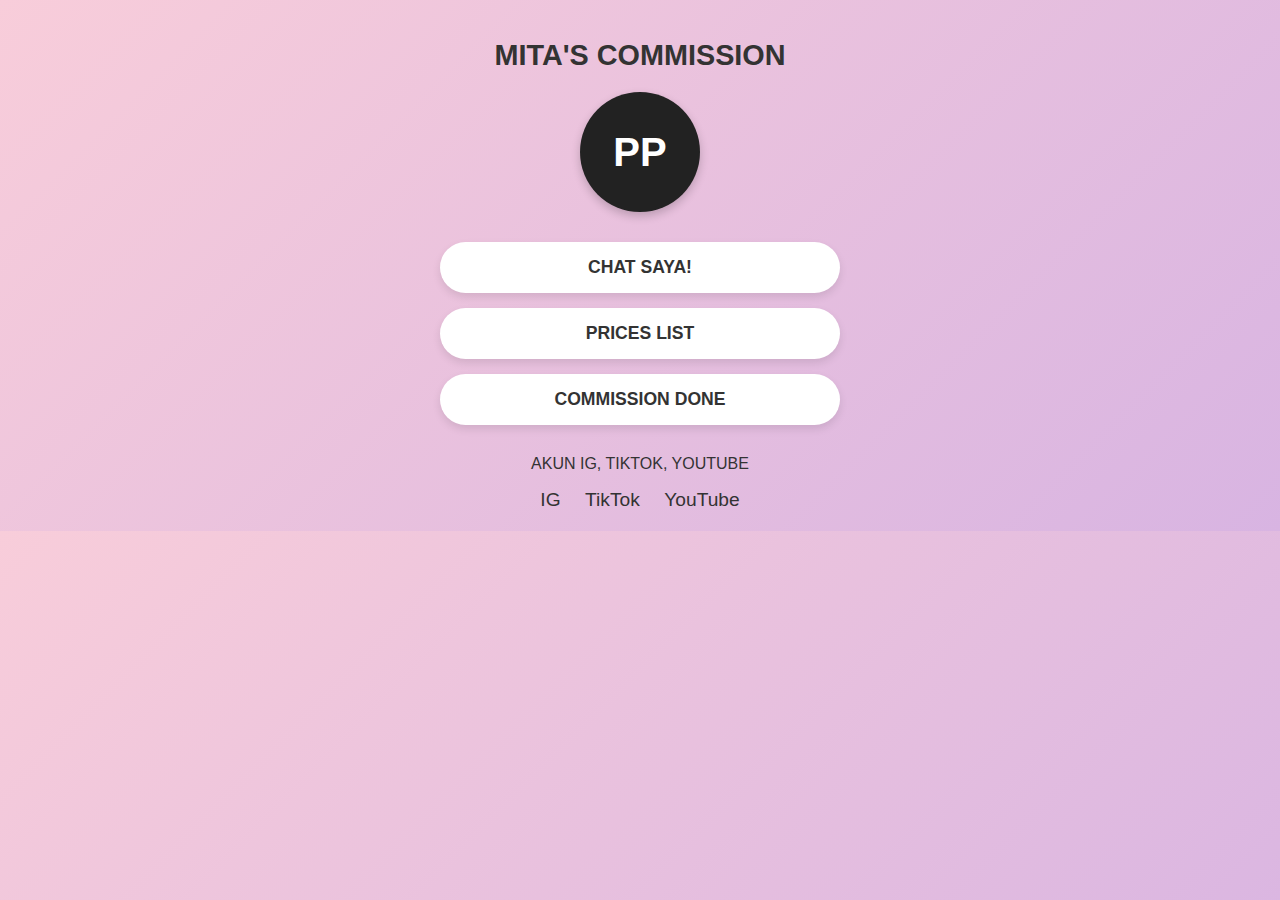
<file: index.html>
<!DOCTYPE html>
<html lang="id">
<head>
    <meta charset="UTF-8">
    <meta name="viewport" content="width=device-width, initial-scale=1.0">
    <title>Mita's Commission</title>
    <link rel="stylesheet" href="style.css">
</head>
<body class="buyer-mode"> <header>
        <h1 id="main-title">MITA'S COMMISSION</h1>
        
        <button id="logout-btn" class="admin-only">Logout</button>
    </header>

    <main>
        <div class="profile-pic-container">
            <div class="profile-pic">PP</div>
            <button id="edit-pp-btn" class="admin-only">+</button>
            <input type="file" id="pp-upload" style="display: none;">
        </div>

        <nav class="button-container">
            <a href="https://wa.me/6281234567890?text=Halo%2C%20saya%20ingin%20beli%20jasa%20mu" target="_blank" class="btn">CHAT SAYA!</a>
            
            <a href="prices.html" class="btn">PRICES LIST</a>
            <a href="commission.html" class="btn">COMMISSION DONE</a>
        </nav>

        <div class="social-links">
            <p>AKUN IG, TIKTOK, YOUTUBE</p>
            <div class="social-icons">
                <a href="#" target="_blank">IG</a>
                <a href="#" target="_blank">TikTok</a>
                <a href="#" target="_blank">YouTube</a>
            </div>
        </div>
    </main>

    <script src="script.js"></script>
</body>
</html>
</file>
<file: style.css>
/* Pengaturan Dasar */
body {
    font-family: 'Arial Rounded MT Bold', sans-serif;
    margin: 0;
    padding: 20px;
    text-align: center;
    color: white;
    transition: background 1s ease; /* Animasi memudar saat ganti tema */
}

/* TEMA PEMBELI (Default) */
body.buyer-mode {
    background: linear-gradient(135deg, #f8cdda 0%, #d8b4e2 100%);
}

/* TEMA ADMIN */
body.admin-mode {
    background: linear-gradient(135deg, #a0cfff 0%, #c2e9fb 100%);
}

/* Judul */
header {
    margin-bottom: 20px;
    position: relative;
}
h1 {
    font-size: 1.8em; /* Ukuran sedang */
    color: #333;
    cursor: pointer;
    user-select: none; /* Agar tidak ter-highlight saat di-klik 3x */
}

/* Foto Profil */
.profile-pic-container {
    position: relative;
    width: 120px;
    height: 120px;
    margin: 20px auto 30px auto;
}
.profile-pic {
    width: 120px;
    height: 120px;
    background-color: #222;
    border-radius: 50%;
    display: flex;
    align-items: center;
    justify-content: center;
    font-size: 2.5em;
    font-weight: bold;
    color: white;
    box-shadow: 0 4px 10px rgba(0,0,0,0.2);
}

/* Tombol */
.button-container {
    display: flex;
    flex-direction: column;
    gap: 15px;
    max-width: 400px;
    margin: 0 auto;
}
.btn {
    background-color: white;
    color: #333;
    padding: 15px 20px;
    border-radius: 50px; /* Bikin lonjong */
    text-decoration: none;
    font-weight: bold;
    font-size: 1.1em;
    box-shadow: 0 4px 8px rgba(0,0,0,0.1);
    transition: transform 0.2s;
}
.btn:hover {
    transform: scale(1.03);
}

/* Link Akun Sosial Media */
.social-links {
    margin-top: 30px;
    color: #333;
}
.social-icons {
    margin-top: 10px;
}
.social-icons a {
    color: #333;
    margin: 0 10px;
    font-size: 1.2em;
    text-decoration: none;
}
.social-icons a:hover {
    text-decoration: underline;
}

/* Pengaturan Halaman Lain (Prices & Commission) */
.back-link {
    position: absolute;
    top: 10px;
    left: 20px;
    font-size: 1.5em;
    text-decoration: none;
    color: #333;
}
.price-section, .gallery-item {
    background-color: rgba(255, 255, 255, 0.7);
    padding: 20px;
    border-radius: 15px;
    margin-bottom: 20px;
    color: #333;
    text-align: left;
}
.price-section img, .gallery-item img {
    width: 100%;
    border-radius: 10px;
    margin-top: 10px;
}

/* Galeri Commission Done */
.gallery {
    display: grid;
    grid-template-columns: 1fr 1fr; /* 2 kolom */
    gap: 15px;
}
.gallery-item img {
    cursor: pointer; /* Tanda bisa di-klik */
}

/* === PENGATURAN MODE ADMIN === */

/* Sembunyikan elemen admin saat mode pembeli */
.buyer-mode .admin-only {
    display: none;
}

/* Tampilkan elemen admin saat mode admin */
.admin-mode .admin-only {
    display: block; /* atau 'flex', 'inline', dll. */
}

/* Sembunyikan elemen pembeli saat mode admin */
.admin-mode .buyer-only {
    display: none;
}

/* Tombol Logout */
#logout-btn {
    position: absolute;
    top: 5px;
    right: 15px;
    background-color: #ff4d4d;
    color: white;
    border: none;
    padding: 8px 12px;
    border-radius: 10px;
    cursor: pointer;
}
#logout-btn:hover {
    background-color: #c93030;
}

/* Tombol Edit PP */
#edit-pp-btn {
    position: absolute;
    bottom: 0;
    right: 0;
    width: 40px;
    height: 40px;
    border-radius: 50%;
    background-color: #4CAF50;
    color: white;
    border: none;
    font-size: 1.5em;
    cursor: pointer;
    box-shadow: 0 2px 5px rgba(0,0,0,0.2);
}

/* Kontrol Admin */
.admin-editor, .admin-controls {
    background-color: rgba(255, 255, 255, 0.5);
    padding: 15px;
    border-radius: 10px;
    margin-top: 10px;
}
.admin-editor textarea, .admin-controls input {
    width: 95%;
    padding: 10px;
    border-radius: 8px;
    border: 1px solid #ccc;
    margin-bottom: 10px;
}
.upload-btn {
    background-color: #4CAF50;
    color: white;
    border: none;
    padding: 10px 15px;
    font-size: 1.2em;
    border-radius: 8px;
    cursor: pointer;
}
.warning-text {
    font-size: 0.8em;
    color: #555;
    font-style: italic;
}
.admin-controls button {
    background-color: #008CBA;
    color: white;
    border: none;
    padding: 5px 10px;
    border-radius: 5px;
    cursor: pointer;
    margin-right: 5px;
}
.admin-controls .edit-pass-btn {
    background-color: #f44336;
}
    width: 100%;
    border-radius: 10px;
    margin-top: 10px;
}

/* Galeri Commission Done */
.gallery {
    display: grid;
    grid-template-columns: 1fr 1fr; /* 2 kolom */
    gap: 15px;
}
.gallery-item img {
    cursor: pointer; /* Tanda bisa di-klik */
}

/* === PENGATURAN MODE ADMIN === */

/* Sembunyikan elemen admin saat mode pembeli */
.buyer-mode .admin-only {
    display: none;
}

/* Tampilkan elemen admin saat mode admin */
.admin-mode .admin-only {
    display: block; /* atau 'flex', 'inline', dll. */
}

/* Sembunyikan elemen pembeli saat mode admin */
.admin-mode .buyer-only {
    display: none;
}

/* Tombol Logout */
#logout-btn {
    position: absolute;
    top: 5px;
    right: 15px;
    background-color: #ff4d4d;
    color: white;
    border: none;
    padding: 8px 12px;
    border-radius: 10px;
    cursor: pointer;
}
#logout-btn:hover {
    background-color: #c93030;
}

/* Tombol Edit PP */
#edit-pp-btn {
    position: absolute;
    bottom: 0;
    right: 0;
    width: 40px;
    height: 40px;
    border-radius: 50%;
    background-color: #4CAF50;
    color: white;
    border: none;
    font-size: 1.5em;
    cursor: pointer;
    box-shadow: 0 2px 5px rgba(0,0,0,0.2);
}

/* Kontrol Admin */
.admin-editor, .admin-controls {
    background-color: rgba(255, 255, 255, 0.5);
    padding: 15px;
    border-radius: 10px;
    margin-top: 10px;
}
.admin-editor textarea, .admin-controls input {
    width: 95%;
    padding: 10px;
    border-radius: 8px;
    border: 1px solid #ccc;
    margin-bottom: 10px;
}
.upload-btn {
    background-color: #4CAF50;
    color: white;
    border: none;
    padding: 10px 15px;
    font-size: 1.2em;
    border-radius: 8px;
    cursor: pointer;
}
.warning-text {
    font-size: 0.8em;
    color: #555;
    font-style: italic;
}
.admin-controls button {
    background-color: #008CBA;
    color: white;
    border: none;
    padding: 5px 10px;
    border-radius: 5px;
    cursor: pointer;
    margin-right: 5px;
}
.admin-controls .edit-pass-btn {
    background-color: #f44336;
}

/* === PENGATURAN KHUSUS PRICES LIST (Mode Admin) === */

/* Tombol Tambahkan Barang/+ */
.add-item-button {
    background-color: white;
    padding: 15px;
    border-radius: 10px;
    margin-bottom: 20px;
    cursor: pointer;
    box-shadow: 0 2px 5px rgba(0,0,0,0.1);
}
.add-item-button h2 {
    margin: 0;
    color: #333;
    font-size: 1.3em;
}

/* Layout Kotak Item Harga di Admin Mode */
.admin-price-layout {
    background-color: white; /* Kotak jadi warna putih */
    padding: 15px;
    border-radius: 10px;
    color: #333;
    border: none;
}
.admin-price-layout .item-header {
    display: flex;
    justify-content: space-between;
    align-items: center;
    margin-bottom: 5px;
}
.admin-price-layout .label-nama {
    font-weight: bold;
    margin: 0;
}
.admin-price-layout .nama-barang-input {
    width: 95%;
    border: none;
    font-size: 1.1em;
    font-weight: bold;
    margin-bottom: 10px;
    padding: 0; /* Hapus padding input */
    background-color: transparent;
    color: #333;
}
.admin-price-layout .item-content {
    display: flex;
    gap: 15px;
}
.admin-price-layout .image-area {
    border: 1px solid #ccc;
    padding: 10px;
    width: 150px; /* Ukuran kotak gambar */
    height: 150px;
    display: flex;
    flex-direction: column;
    justify-content: space-between;
    align-items: center;
    text-align: center;
}
.admin-price-layout .image-area p {
    margin-top: 0;
    font-weight: bold;
    font-size: 0.8em;
}
.admin-price-layout .desc-area {
    flex-grow: 1;
}
.admin-price-layout .desc-area p {
    margin: 0;
    font-weight: bold;
    font-size: 0.8em;
}
.admin-price-layout .desc-area textarea {
    width: 100%;
    box-sizing: border-box;
    border: none; /* Hapus border textarea */
    resize: none;
    padding: 5px;
}
.admin-price-layout .upload-btn {
    background-color: #4CAF50;
    color: white;
    border: none;
    padding: 8px 12px;
    font-size: 1em;
    border-radius: 5px;
    cursor: pointer;
}
.delete-btn {
    background: none;
    border: none;
    color: #f44336;
    font-weight: bold;
    cursor: pointer;
}

/* Penyesuaian Konten Pembeli di Prices List */
.price-section .buyer-only {
    background-color: rgba(255, 255, 255, 0.7);
    padding: 20px;
    border-radius: 15px;
    color: #333;
    text-align: left;
}
</file>
